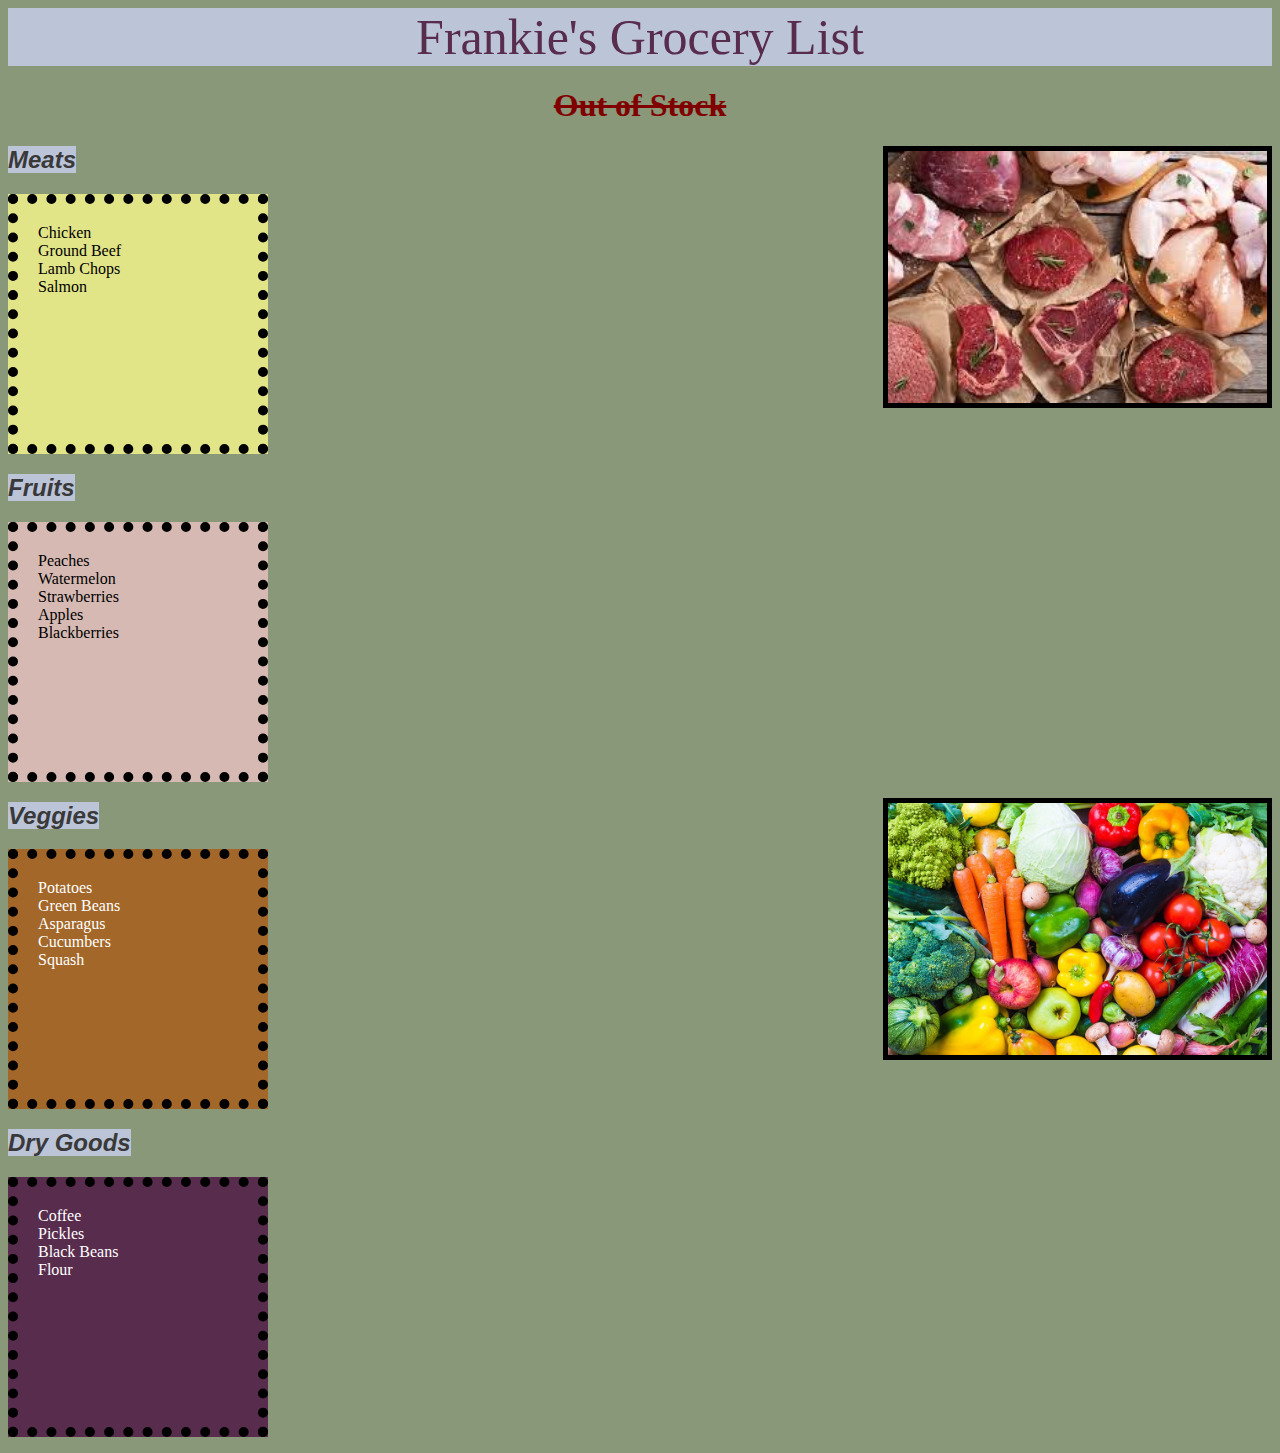
<file: Desktop/fullstack/coursework/frontend_intro/Grocery List/index.html>
<!DOCTYPE html>
<html lang="en">
  <head>
    <meta charset="UTF-8" />
    <meta http-equiv="X-UA-Compatible" content="IE=edge" />
    <meta name="viewport" content="width=device-width, initial-scale=1.0" />
    <link rel="stylesheet" href="index.css" />
    <title>Grocery List</title>
    <style>
      body {
        background-color: #899878;
      }
      
      h1 {
        color: maroon;
      }
      </style>
  </head>
  <body>
    <header>Frankie's Grocery List</header>
    <h1 style="text-decoration:line-through;text-align: center;">Out of Stock</h1>
    <img class="right" src="img/meats.jpeg" alt="variety of raw cuts of beef & chicken" />
      <h2><span>Meats</span></h2>
      <ol class="meats">
        <li>Chicken</li>
        <li>Ground Beef</li>
        <li>Lamb Chops</li>
        <li>Salmon</li>
      </ol>
    </div>
    <h2><span>Fruits</span></h2>
    <ol class="fruits">
      <li>Peaches</li>
      <li>Watermelon</li>
      <li>Strawberries</li>
      <li>Apples</li>
      <li>Blackberries</li>
    </ol>
    <img src="img/veggies.jpeg" alt="color array of carrots, peppers, and tomatoes" />
    <h2><span>Veggies<at/span></h2>
    <ol class="veggies">
      <li>Potatoes</li>
      <li>Green Beans</li>
      <li>Asparagus</li>
      <li>Cucumbers</li>
      <li>Squash</li>
    </ol>
    <h2><span>Dry Goods</span></h2>
    <ol class="dry_goods">
      <li>Coffee</li>
      <li>Pickles</li>
      <li>Black Beans</li>
      <li>Flour</li>
    </ol>
    <footer></footer>
  </body>
</html>
</file>
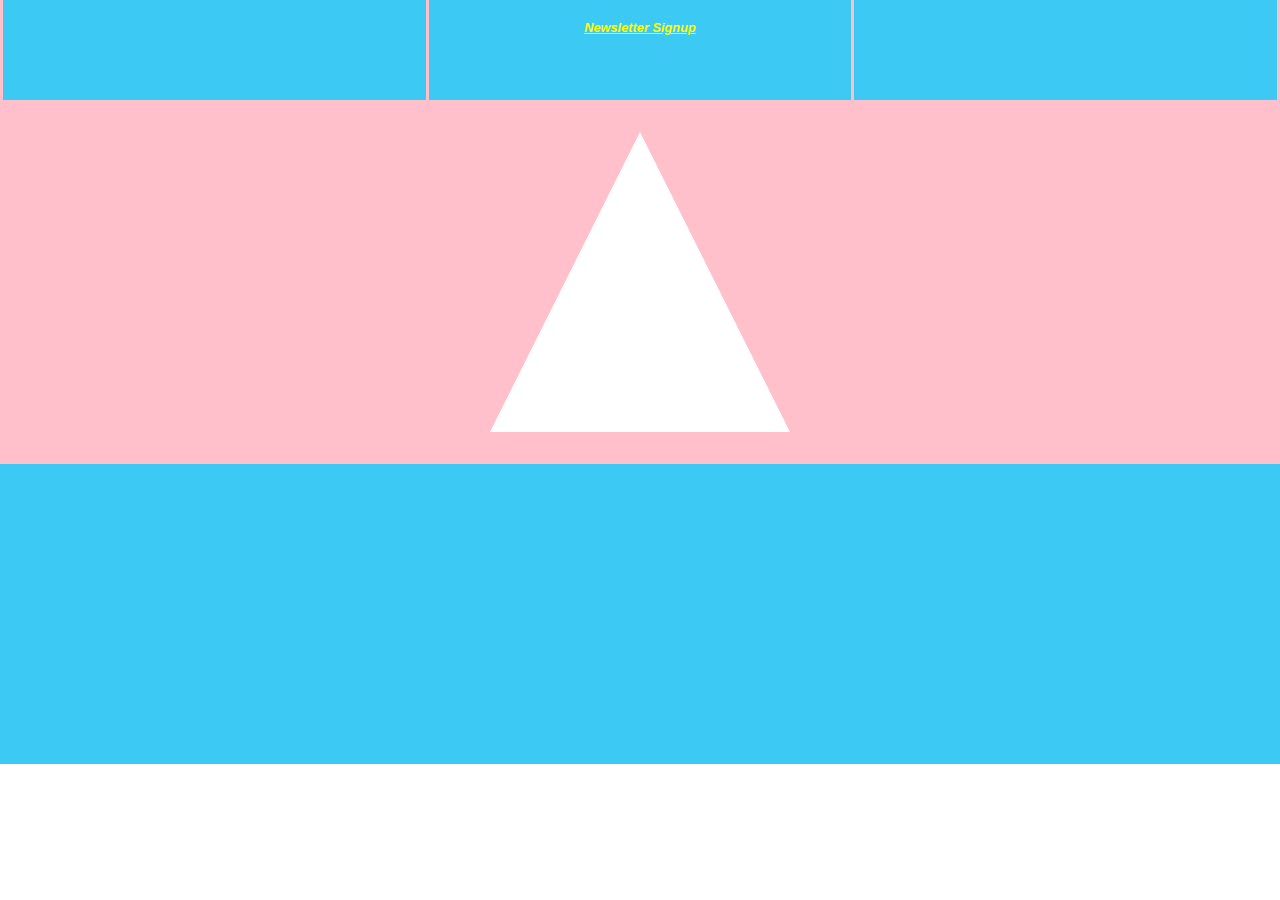
<file: Desktop/fullstack/coursework/frontend_intro/Picasso/index.html>
<!DOCTYPE html>
<html lang="en">
  <head>
    <meta charset="UTF-8" />
    <meta http-equiv="X-UA-Compatible" content="IE=edge" />
    <meta name="viewport" content="width=device-width, initial-scale=1.0" />
    <link rel="stylesheet" href="index.css" />
    <link
      href="https://cdn.jsdelivr.net/npm/bootstrap@5.3.3/dist/css/bootstrap.min.css"
      rel="stylesheet"
      integrity="sha384-QWTKZyjpPEjISv5WaRU9OFeRpok6YctnYmDr5pNlyT2bRjXh0JMhjY6hW+ALEwIH"
      crossorigin="anonymous"
    />
    <title>Picasso Painting</title>
  </head>
  <body>
    <div class="flex-container">
      <div class="first_container"></div>
      <div class="second_container">
        <a href="/newsletter.html" target="_blank">Newsletter Signup</a>
      </div>
      <div class="third_container"></div>
      <div class="sixth_container"></div>
      <div class="fourth_container"></div>
      <div class="eighth_container"></div>
    </div>
  </body>
</html>
</file>
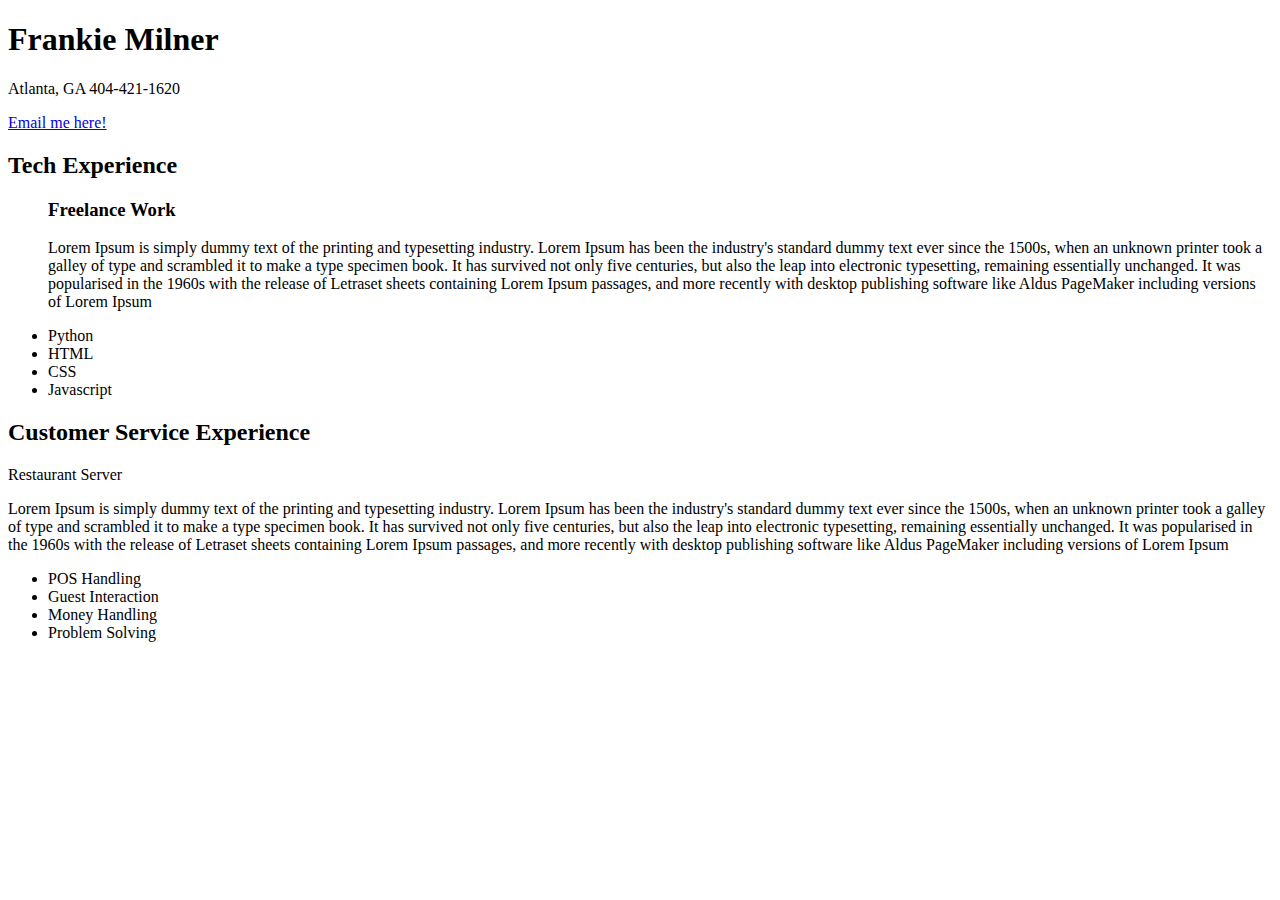
<file: Desktop/fullstack/coursework/frontend_intro/Pair Programming/resume.html>
<!DOCTYPE html>
<html lang="en">
  <head>
    <meta charset="UTF-8" />
    <meta http-equiv="X-UA-Compatible" content="IE=edge" />
    <meta name="viewport" content="width=device-width, initial-scale=1.0" />
    <title>Resume</title>
  </head>
  <body>
    <h1>Frankie Milner</h1>
    <p>Atlanta, GA 404-421-1620</p>
    <a href="mailto:milnerfrankie@gmail.com"> Email me here!</a></p>
    <h2>Tech Experience</h2>
    <ul>
      <h3>Freelance Work</h3>
      <p>Lorem Ipsum is simply dummy text of the printing and typesetting industry. 
        Lorem Ipsum has been the industry's standard dummy text ever since the 1500s,
         when an unknown printer took a galley of type and scrambled it to make a type 
         specimen book. It has survived not only five centuries, but also the leap into electronic typesetting, remaining essentially unchanged. It was popularised in the 1960s with the release of Letraset sheets containing Lorem Ipsum passages, and more recently with desktop publishing software like Aldus PageMaker including versions of Lorem Ipsum</p>
      <li>Python</li>
      <li>HTML</li>
      <li>CSS</li>
      <li>Javascript</li>
    </ul>
    <h2>Customer Service Experience</h2>
    <p>Restaurant Server</p>
    <p><p>Lorem Ipsum is simply dummy text of the printing and typesetting industry. 
      Lorem Ipsum has been the industry's standard dummy text ever since the 1500s,
       when an unknown printer took a galley of type and scrambled it to make a type 
       specimen book. It has survived not only five centuries, but also the leap into electronic typesetting, remaining essentially unchanged. It was popularised in the 1960s with the release of Letraset sheets containing Lorem Ipsum passages, and more recently with desktop publishing software like Aldus PageMaker including versions of Lorem Ipsum</p></p>
    <ul>
      <li>POS Handling</li>
      <li>Guest Interaction</li>
      <li>Money Handling</li>
      <li>Problem Solving</li>
    </ul>
  </body>
</html>
</file>
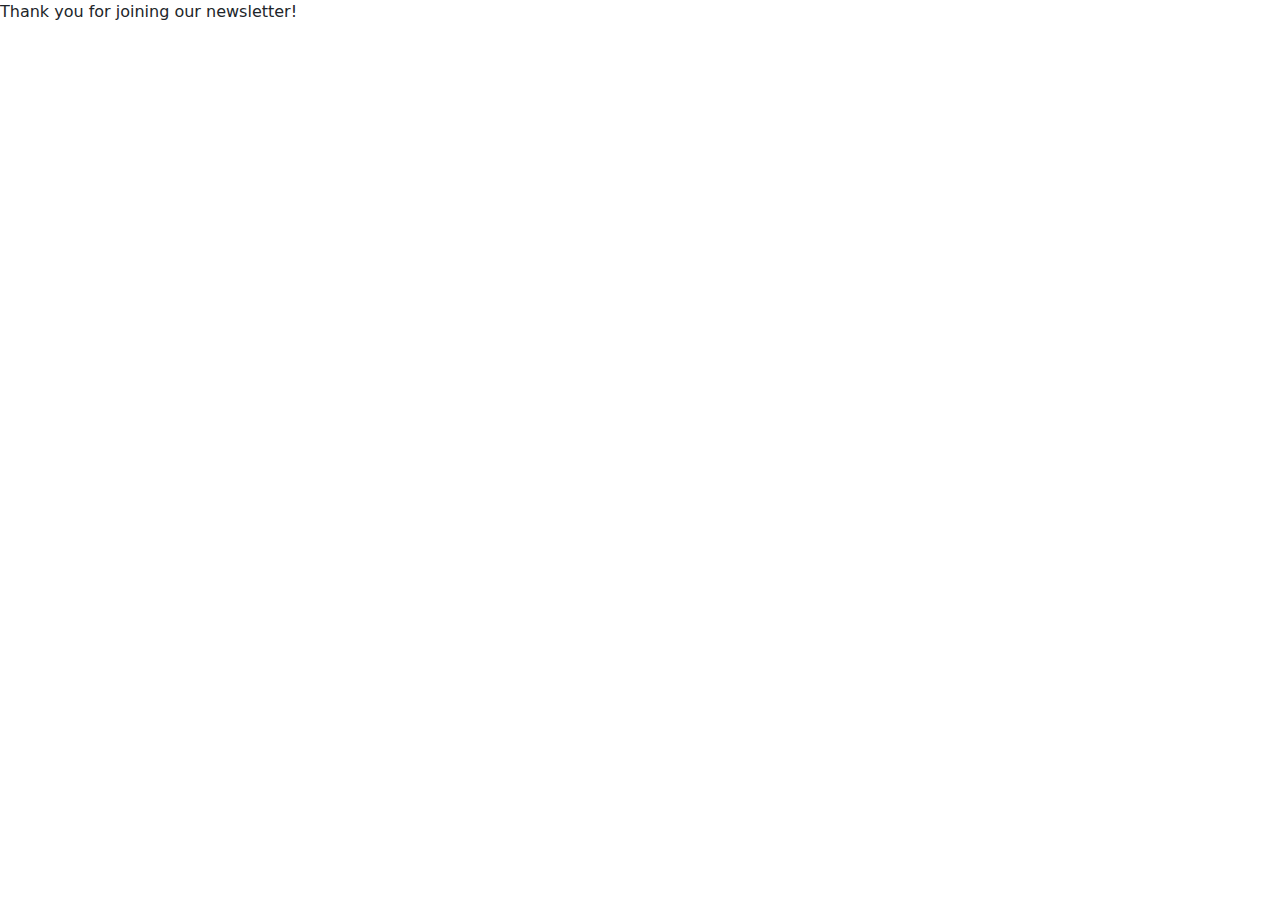
<file: Desktop/fullstack/coursework/frontend_intro/Picasso/formsubmitted.html>
<!DOCTYPE html>
<html lang="en">
  <head>
    <meta charset="UTF-8" />
    <meta http-equiv="X-UA-Compatible" content="IE=edge" />
    <meta name="viewport" content="width=device-width, initial-scale=1.0" />
    <link rel="stylesheet" href="index.css" />
    <link
      href="https://cdn.jsdelivr.net/npm/bootstrap@5.3.3/dist/css/bootstrap.min.css"
      rel="stylesheet"
      integrity="sha384-QWTKZyjpPEjISv5WaRU9OFeRpok6YctnYmDr5pNlyT2bRjXh0JMhjY6hW+ALEwIH"
      crossorigin="anonymous"
    />
    <title>Picasso Painting</title>
  </head>
  <body>
    <p>Thank you for joining our newsletter!</p>
  </body>
</html>
</file>
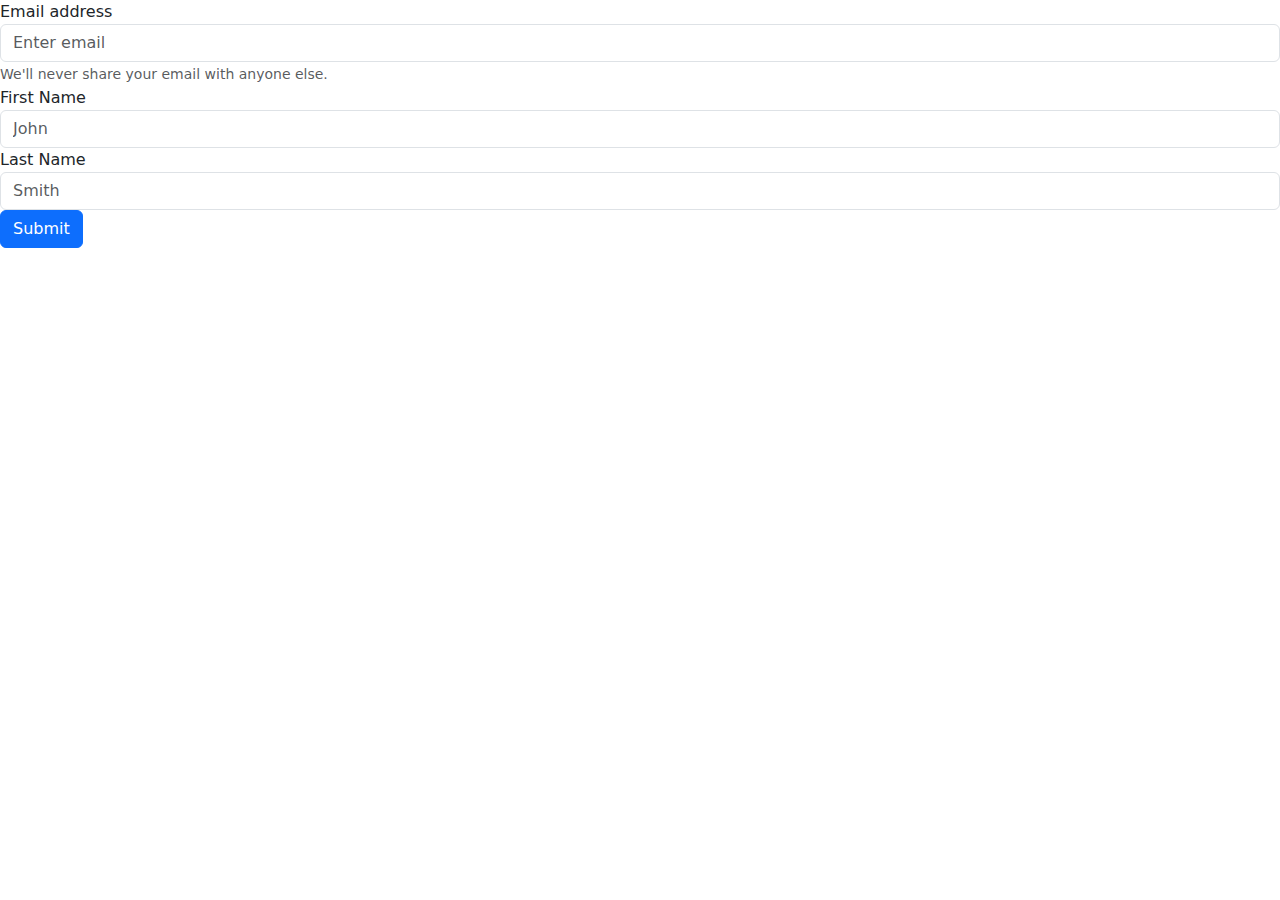
<file: Desktop/fullstack/coursework/frontend_intro/Picasso/newsletter.html>
<!DOCTYPE html>
<html lang="en">
  <head>
    <meta charset="UTF-8" />
    <meta http-equiv="X-UA-Compatible" content="IE=edge" />
    <meta name="viewport" content="width=device-width, initial-scale=1.0" />
    <link rel="stylesheet" href="index.css" />
    <link
      href="https://cdn.jsdelivr.net/npm/bootstrap@5.3.3/dist/css/bootstrap.min.css"
      rel="stylesheet"
      integrity="sha384-QWTKZyjpPEjISv5WaRU9OFeRpok6YctnYmDr5pNlyT2bRjXh0JMhjY6hW+ALEwIH"
      crossorigin="anonymous"
    />
    <title>Picasso Painting</title>
  </head>
  <body>
    <form action="/formsubmitted.html" target="_blank">
      <div class="form-group">
        <label for="exampleInputEmail1">Email address</label>
        <input
          type="email"
          class="form-control"
          id="exampleInputEmail1"
          aria-describedby="emailHelp"
          placeholder="Enter email"
        />
        <small id="emailHelp" class="form-text text-muted"
          >We'll never share your email with anyone else.</small
        >
      </div>
      <div class="form-group">
        <label for="formGroupExampleInput">First Name</label>
        <input
          type="text"
          class="form-control"
          id="formGroupExampleInput"
          placeholder="John"
        />
      </div>
      <div class="form-group">
        <label for="formGroupExampleInput2">Last Name</label>
        <input
          type="text"
          class="form-control"
          id="formGroupExampleInput2"
          placeholder="Smith"
        />
      </div>
      <button type="submit" class="btn btn-primary">Submit</button>
    </form>
  </body>
</html>
</file>
<file: Desktop/fullstack/coursework/frontend_intro/Grocery List/index.css>
/**/

header {
  font-size: 50px;
  background-color: #bcc4d8;
  color: #582c4d;
  text-align: center;
}

h2 span {
  background-color: #bcc4d8;
  font-style: italic;
  font-family: "Segoe UI", Tahoma, Geneva, Verdana, sans-serif;
  color: #39393a;
}

ol {
  list-style-type: none;
}

img {
  width: 30%;
  float: right;
  border: 5px solid black;
}

.meats {
  background-color: #e2e488;
  padding: 20px;
  width: 200px;
  height: 200px;
  border: 10px dotted black;
}

.fruits {
  background-color: #d5b9b2;
  padding: 20px;
  width: 200px;
  height: 200px;
  border: 10px dotted black;
}

.veggies {
  background-color: #a26729;
  color: white;
  padding: 20px;
  width: 200px;
  height: 200px;
  border: 10px dotted black;
}

.dry_goods {
  background-color: #582c4d;
  color: white;
  padding: 20px;
  width: 200px;
  height: 200px;
  border: 10px dotted black;
}
</file>
<file: Desktop/fullstack/coursework/frontend_intro/Picasso/index.css>
.flex-container {
  display: flex;
  flex-wrap: wrap;
  justify-content: space-evenly;
}

.first_container {
  background-color: rgb(60, 201, 244);
  width: 33%;
  height: 100px;
}

.second_container {
  background-color: rgb(60, 201, 244);
  width: 33%;
  text-align: center;
  padding: 20px;
  font: italic bold 0.8em/1.2 Arial, sans-serif;
}

.third_container {
  background-color: rgb(60, 201, 244);
  width: 33%;
}

.fourth_container {
  background-color: rgb(60, 201, 244);
  width: 100%;
  height: 300px;
}

.fifth_container {
  background-color: rgb(132, 234, 132);
  height: 10px;
  width: 100%;
}

.sixth_container {
  width: 0;
  height: 0;
  border-left: 150px solid transparent;
  border-right: 150px solid transparent;
  border-bottom: 300px solid white;
  margin: 2rem;
}

@media (min-width: 320px) {
}

.eighth_container {
  background-color: pink;
  width: 100%;
  position: absolute;
  top: 0;
  height: 600px;
  z-index: -1;
}

a {
  color: yellow !important;
}
</file>
